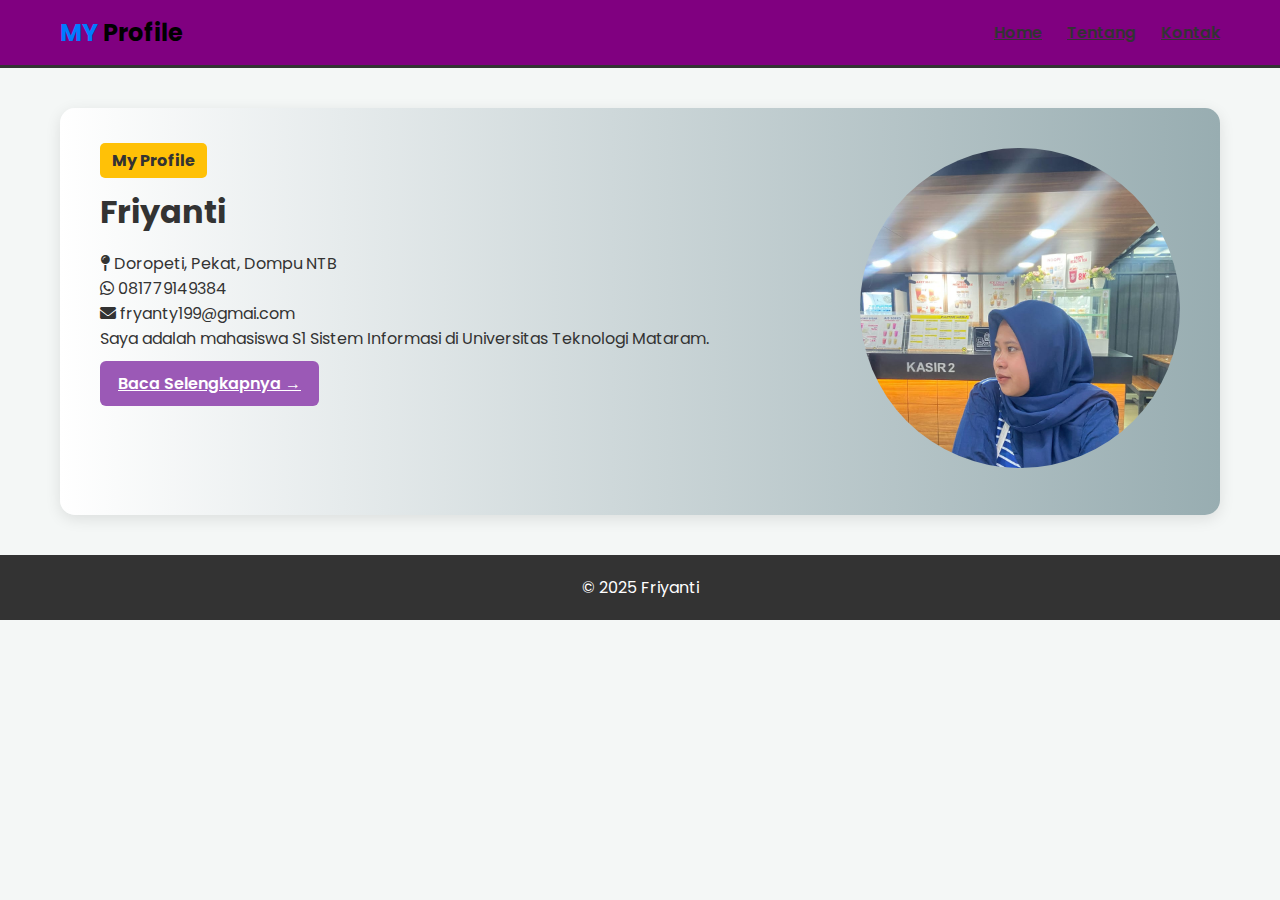
<file: index.html>
<!DOCTYPE html>
<html lang="id">
  <head>
    <meta charset="UTF-8" />
    <meta name="viewport" content="width=device-width, initial-scale=1.0" />
    <title>Home - MyProfile</title>
    <link rel="stylesheet" href="style.css" />

    <!-- FONT GOOGLE -->
    <link
      href="https://fonts.googleapis.com/css2?family=Poppins:wght@400;600;700&display=swap"
      rel="stylesheet"
    />

    <!-- ICON -->
    <link
      rel="stylesheet"
      href="https://cdnjs.cloudflare.com/ajax/libs/font-awesome/6.0.0/css/all.min.css"
    />
  </head>

  <body>
    <header class="header">
      <div class="container">
        <h1 class="logo">MY <span class="sub">Profile</span></h1>
        <nav class="nav">
          <ul>
            <li><a href="index.html">Home</a></li>
            <li><a href="tentang.html">Tentang</a></li>
            <li><a href="kontak.html">Kontak</a></li>
          </ul>
        </nav>
      </div>
    </header>

    <main>
      <div class="container">
        <section class="hero-box">
          <div class="hero-text">
            <span class="tag">My Profile</span>

            <h2>Friyanti</h2>

            <p>
              <i class="fas fa-map-pin"></i> Doropeti, Pekat, Dompu NTB
            </p>
            <p><i class="fab fa-whatsapp"></i> 081779149384</p>
            <p><i class="fas fa-envelope"></i> fryanty199@gmai.com</p>

            <p>
              Saya adalah mahasiswa S1 Sistem Informasi di Universitas Teknologi
              Mataram.
            </p>

            <a href="tentang.html" class="btn">Baca Selengkapnya →</a>
          </div>

          <div class="hero-photo">
            <img src="friyanti.jpg" alt="Foto Profil" />
          </div>
        </section>
      </div>
    </main>

    <footer class="footer">
      <div class="container">
        <p>© 2025 Friyanti</p>
      </div>
    </footer>
  </body>
</html>
</file>
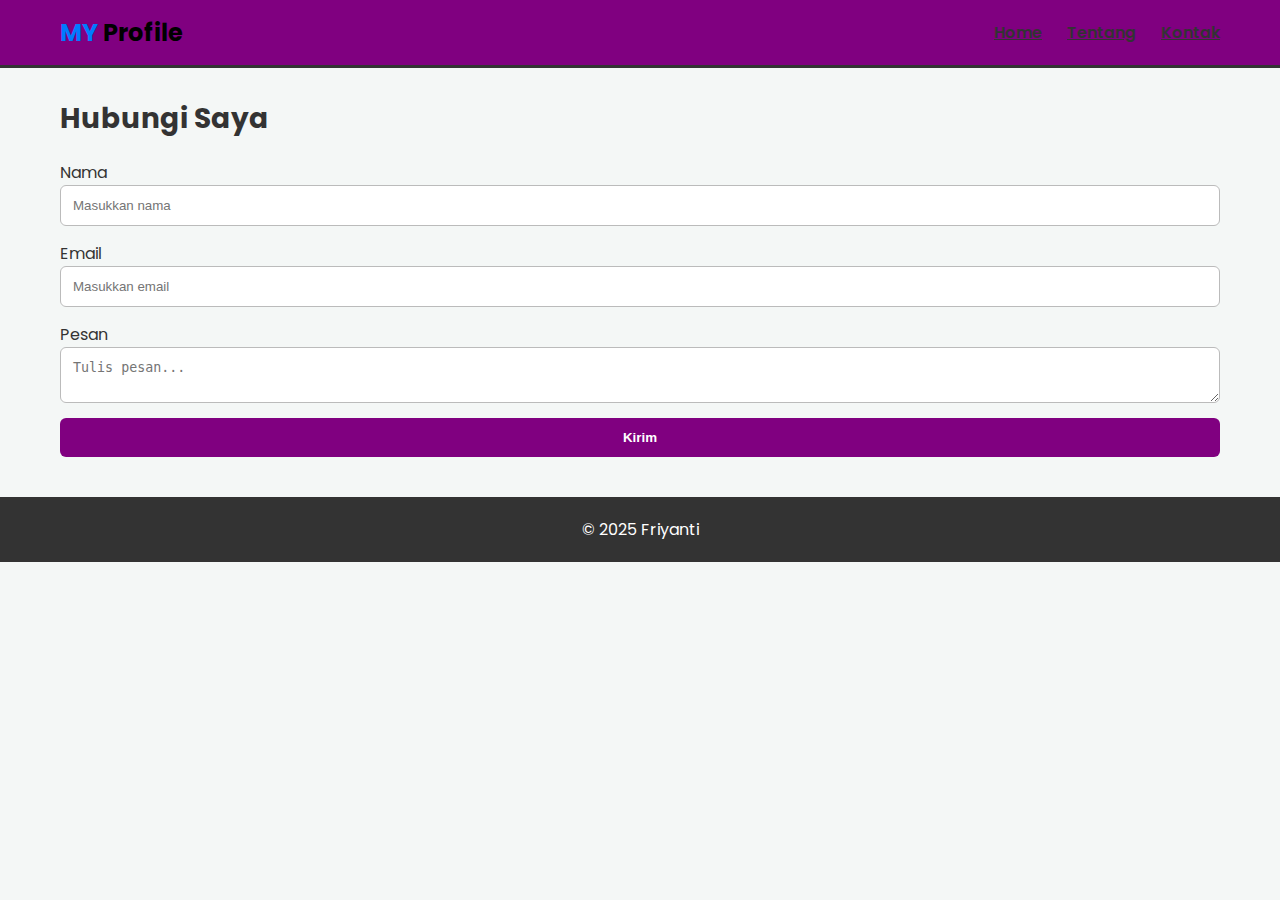
<file: kontak.html>
<!DOCTYPE html>
<html lang="id">
  <head>
    <meta charset="UTF-8" />
    <meta name="viewport" content="width=device-width, initial-scale=1.0" />
    <title>Kontak</title>
    <link rel="stylesheet" href="style.css" />

    <link
      href="https://fonts.googleapis.com/css2?family=Poppins:wght@400;600;700&display=swap"
      rel="stylesheet"
    />
  </head>

  <body>
    <header class="header">
      <div class="container">
        <h1 class="logo">MY <span class="sub">Profile</span></h1>
        <nav class="nav">
          <ul>
            <li><a href="index.html">Home</a></li>
            <li><a href="tentang.html">Tentang</a></li>
            <li><a href="kontak.html">Kontak</a></li>
          </ul>
        </nav>
      </div>
    </header>

    <div class="container">
      <h2 class="title-page">Hubungi Saya</h2>

      <form class="form-box">
        <label>Nama</label>
        <input type="text" placeholder="Masukkan nama" />

        <label>Email</label>
        <input type="email" placeholder="Masukkan email" />

        <label>Pesan</label>
        <textarea placeholder="Tulis pesan..."></textarea>

        <button type="submit">Kirim</button>
      </form>
    </div>

    <footer class="footer">
      <div class="container">
        <p>© 2025 Friyanti</p>
      </div>
    </footer>
  </body>
</html>
</file>
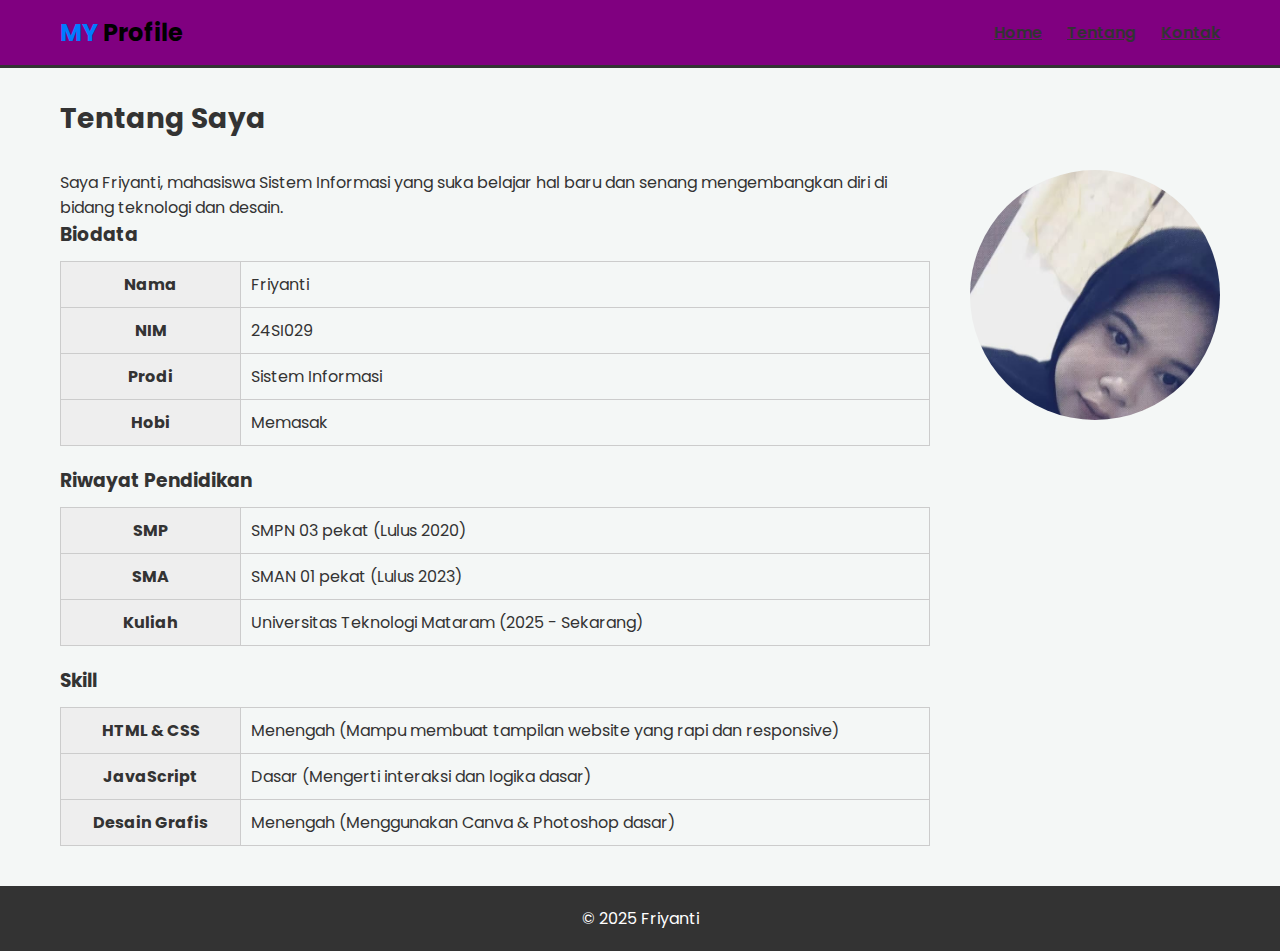
<file: tentang.html>
<!DOCTYPE html>
<html lang="id">
  <head>
    <meta charset="UTF-8" />
    <meta name="viewport" content="width=device-width, initial-scale=1.0" />
    <title>Tentang Saya</title>
    <link rel="stylesheet" href="style.css" />

    <link
      href="https://fonts.googleapis.com/css2?family=Poppins:wght@400;600;700&display=swap"
      rel="stylesheet"
    />
  </head>

  <body>
    <header class="header">
      <div class="container">
        <h1 class="logo">MY <span class="sub">Profile</span></h1>
        <nav class="nav">
          <ul>
            <li><a href="index.html">Home</a></li>
            <li><a href="tentang.html">Tentang</a></li>
            <li><a href="kontak.html">Kontak</a></li>
          </ul>
        </nav>
      </div>
    </header>

    <div class="container">
      <h2 class="title-page">Tentang Saya</h2>

      <section class="about-box">
        <div class="about-text">
          <p>
            Saya Friyanti, mahasiswa Sistem Informasi yang suka
            belajar hal baru dan senang mengembangkan diri di bidang teknologi
            dan desain.
          </p>

          <h3>Biodata</h3>
          <table class="small-table">
            <tr>
              <th>Nama</th>
              <td>Friyanti</td>
            </tr>
            <tr>
              <th>NIM</th>
              <td>24SI029</td>
            </tr>
            <tr>
              <th>Prodi</th>
              <td>Sistem Informasi</td>
            </tr>
            <tr>
              <th>Hobi</th>
              <td>Memasak</td>
            </tr>
          </table>

          <h3 style="margin-top: 20px">Riwayat Pendidikan</h3>
          <table class="small-table">
            <tr>
              <th>SMP</th>
              <td>SMPN 03 pekat  (Lulus 2020)</td>
            </tr>
            <tr>
              <th>SMA</th>
              <td>SMAN 01 pekat (Lulus 2023)</td>
            </tr>
            <tr>
              <th>Kuliah</th>
              <td>Universitas Teknologi Mataram (2025 - Sekarang)</td>
            </tr>
          </table>

          <h3 style="margin-top: 20px">Skill</h3>
          <table class="small-table">
            <tr>
              <th>HTML & CSS</th>
              <td>
                Menengah (Mampu membuat tampilan website yang rapi dan
                responsive)
              </td>
            </tr>
            <tr>
              <th>JavaScript</th>
              <td>Dasar (Mengerti interaksi dan logika dasar)</td>
            </tr>
            <tr>
              <th>Desain Grafis</th>
              <td>Menengah (Menggunakan Canva & Photoshop dasar)</td>
            </tr>
          </table>
        </div>

        <div class="about-photo">
          <img src="foto.fira.jpg" />
        </div>
      </section>
    </div>
    <footer class="footer">
      <div class="container">
        <p>© 2025 Friyanti</p>
      </div>
    </footer>
    </body>
    </html>
</file>
<file: style.css>
* {
  margin: 0;
  padding: 0;
  box-sizing: border-box;
}

body {
  font-family: "Poppins", sans-serif;
  background: #f4f7f6;
  color: #333;
}

.container {
  max-width: 1200px;
  margin: auto;
  padding: 0 20px;
}

/* HEADER */
.header {
  background: #800080;
  padding: 15px 0;
  border-bottom: 3px solid #333;
}

.header .container {
  display: flex;
  justify-content: space-between;
  align-items: center;
}

.logo {
  color: #007bff;
  font-weight: 700;
  font-size: 24px;
}

.sub {
  color: black;
}

.nav ul {
  display: flex;
  list-style: none;
}

.nav ul li {
  margin-left: 25px;
}

.nav ul li a {
  color: #333;
  font-weight: 600;
}

/* HERO BOX HOME */
.hero-box {
  display: flex;
  background: linear-gradient(to left, rgb(152, 173, 177), white);
  padding: 40px;
  border-radius: 15px;
  margin-top: 40px;
  box-shadow: 0 4px 15px rgba(0, 0, 0, 0.1);
  gap: 30px;
}

.hero-text {
  flex: 2;
}

.tag {
  background: #ffc107;
  padding: 6px 12px;
  border-radius: 5px;
  font-weight: 700;
}

.hero-text h2 {
  font-size: 32px;
  font-weight: 700;
  margin: 15px 0;
}

.btn {
  display: inline-block;
  background: #9B59b6;
  color: white;
  padding: 10px 18px;
  border-radius: 6px;
  font-weight: 600;
  margin-top: 10px;
}

.hero-photo img {
  width: 320px;
  height: 320px;
  object-fit: cover;
  object-position: top;
  border-radius: 50%; /* BULAT */
  box-shadow: 0 5px 15px #9B59b6(0, 0, 0, 0.2);
}

.about-photo img {
  width: 250px;
  height: 250px;
  object-fit: cover;
  object-position: top;
  border-radius: 50%; /* BULAT */
  box-shadow: 0 5px 15px #800080(0, 0, 0, 0.2);
}

/* ABOUT PAGE */
.about-box {
  margin-top: 30px;
  display: flex;
  gap: 40px;
}

.about-text {
  flex: 2;
}

.title-page {
  margin-top: 30px;
  font-size: 28px;
}

/* TABLE */
table {
  width: 100%;
  border-collapse: collapse;
  margin-top: 12px;
}

th,
td {
  border: 1px solid #ccc;
  padding: 10px;
}

th {
  width: 180px;
  background: #eee;
}

/* FORM KONTAK */
.form-box {
  display: flex;
  flex-direction: column;
  margin-top: 20px;
}

input,
textarea {
  padding: 12px;
  border-radius: 6px;
  border: 1px solid #bbb;
  margin-bottom: 15px;
}

button {
  background: #800080;
  border: none;
  color: white;
  padding: 12px;
  border-radius: 6px;
  font-weight: 600;
}

/* FOOTER */
.footer {
  background: #333;
  color: white;
  text-align: center;
  padding: 20px;
  margin-top: 40px;
}
</file>
